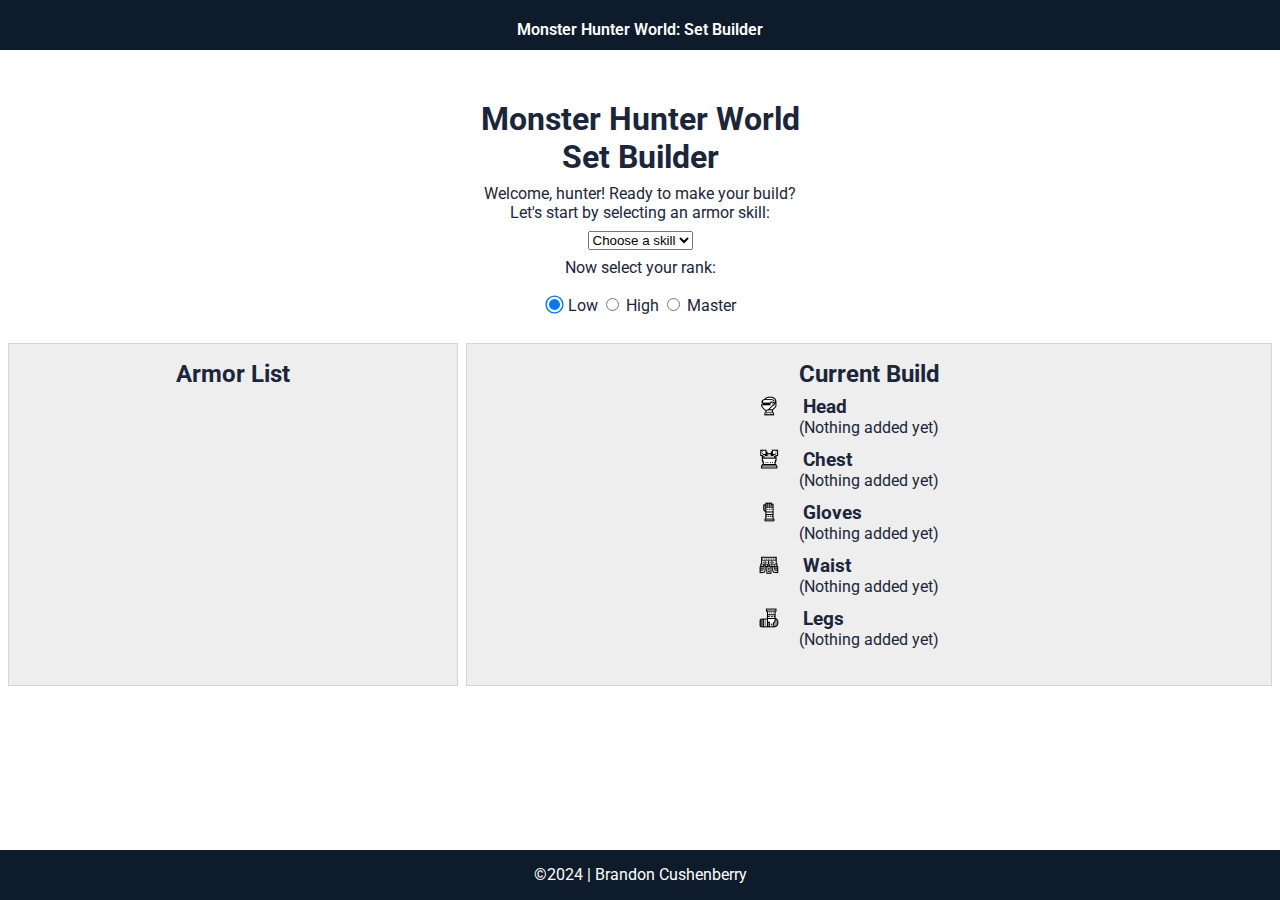
<file: index.html>
<!doctype html>
<html lang="en">

<head>
  <meta charset="UTF-8">
  <meta name="viewport" content="width=device-width, initial-scale=1.0">
  <title>Monster Hunter World: Set Builder</title>
  <link rel="preconnect" href="https://fonts.googleapis.com">
  <link rel="preconnect" href="https://fonts.gstatic.com" crossorigin>
  <link href="https://fonts.googleapis.com/css2?family=Roboto:wght@400;600&display=swap" rel="stylesheet">
  <link rel="stylesheet" href="./src/css/main.css">
</head>

<body>
  <nav>
    <ul id="menu">
      <li><a href="index.html">Monster Hunter World: Set Builder</a></li>
    </ul>
  </nav>

  <main id="home">
    <section id="top">
      <h1>Monster Hunter World<br>Set Builder</h1>
      <div id="introduction">
        Welcome, hunter! Ready to make your build?<br>
        Let's start by selecting an armor skill:
      </div>
      <div id="skillSelector">
        <select id="skillsList" title="Choose a skill.">
          <option value="none">Choose a skill</option>
          <option value="all">All</option>
        </select>
      </div>
      <div id="rankSelector">
        <p>Now select your rank:</p>
        <br>
        <form id="rank">
          <input type="radio" id="low-rank" name="select-rank" value="low" checked>
          <label for="low-rank">Low</label>
          <input type="radio" id="high-rank" name="select-rank" value="high">
          <label for="high-rank">High</label>
          <input type="radio" id="master-rank" name="select-rank" value="master">
          <label for="master-rank">Master</label>
        </form>
      </div>
      <div id="loadingIndicator">
        <img id="loadingImg" src="./src/images/melynx-img-s.png" alt="Palico smiley face courtesy of jinsuke04">
        Loading data...
      </div>
    </section>
    <section>
      <div id="armorResults">
        <h2 id="armorHeading">Armor List</h2>
        <dl id="armorList"></dl>
      </div>
      <div id="buildDetails">
        <h2>Current Build</h2>
        <div id="buildList">
          <div class="slot" id="head">
            <img src="./src/images/head.png" alt="The helmet icon" class="slot-image">
            <h3>Head</h3>
            <dl class="armor-details">
              <dt class="armor-name"></dt>
              <dd class="armor-skills"></dd>
            </dl>
          </div>
          <div class="slot" id="chest">
            <img src="./src/images/chest.png" alt="The chest armor icon" class="slot-image">
            <h3>Chest</h3>
            <dl class="armor-details">
              <dt class="armor-name"></dt>
              <dd class="armor-skills"></dd>
            </dl>
          </div>
          <div class="slot" id="gloves">
            <img src="./src/images/gloves.png" alt="The gloves icon" class="slot-image">
            <h3>Gloves</h3>
            <dl class="armor-details">
              <dt class="armor-name"></dt>
              <dd class="armor-skills"></dd>
            </dl>
          </div>
          <div class="slot" id="waist">
            <img src="./src/images/waist.png" alt="The waist armor icon" class="slot-image">
            <h3>Waist</h3>
            <dl class="armor-details">
              <dt class="armor-name"></dt>
              <dd class="armor-skills"></dd>
            </dl>
          </div>
          <div class="slot" id="legs">
            <img src="./src/images/legs.png" alt="The leg armor icon" class="slot-image">
            <h3>Legs</h3>
            <dl class="armor-details">
              <dt class="armor-name"></dt>
              <dd class="armor-skills"></dd>
            </dl>
          </div>
        </div>
      </div>
    </section>
  </main>

  <footer>&copy;<span id="year">2024</span> | Brandon Cushenberry</footer>
  <script type="module" src="./src/js/skill-search.js"></script>
</body>

</html>
</file>
<file: src/css/main.css>
/* Universal Selector */
* {
  margin: 0;
  padding: 0;
  box-sizing: border-box;
}

/* HTML Selectors */
body {
  font-family: "Roboto", Helvetica, sans-serif;
  padding-bottom: 50px;
}

nav {
  background-color: #0d1b2a;
  color: white;
  text-align: center;
  width: 100%;
  height: 50px;
  position: fixed;
  top: 0;
  z-index: 1;
}

header {
  margin-top: 70px;
}

input[type="radio"] {
  margin-left: .25rem;
  margin-right: 3px;
}

input[type="radio"]:checked {
  transform: scale(1.4);
} 

select:focus {
  transform: scale(1.2);
}

section {
  color: #1b263b;
}

dt {
  font-weight: 700;
  margin-right: 1rem;
}

footer {
  background-color: #0d1b2a;
  color: white;
  padding: 15px;
  text-align: center;
  width: 100%;
  height: 50px;
  position: fixed;
  bottom: 0;
}

/* ID Selectors */
#menu {
  display: flex;
  flex-direction: column;
  align-items: center;
  max-width: -moz-fit-content;
  max-width: fit-content;
  margin: 0 auto;
}

#menu li {
  list-style: none;
  margin: 10px;
}

#menu li a {
  display: block;
  padding: 10px;
  text-decoration: none;
  font-weight: 600;
  color: white;
  text-align: center;
}

#menu li a:hover {
  background-color: #efefef;
  color: black;
}

#home {
  margin-top: 100px;
  display: flex;
  flex-direction: column;
  grid-gap: 20px;
  align-items: center;
  justify-content: center;
}

#top {
  text-align: center;
}

#top h1,
div {
  margin-bottom: 0.5rem;
}

#introduction {
  align-items: center;
}

#loadingImg {
  margin-right: 0.25rem;
  margin-top: 0.25rem;
  max-width: 40px;
  animation: spin 2s linear infinite;
}

#loadingIndicator {
  display: none;
  text-align: center;
}

#armorResults,
#buildDetails {
  display: flex;
  flex-direction: column;
  align-items: center;
  margin: 0 auto 1rem;
  border: 1px solid rgba(0, 0, 0, 0.1);
  padding: 1rem;
  background-color: #eee;
  list-style: none;
  min-width: 450px;
}

#armorHeading {
  margin-bottom: 0.5rem;
}

#armorList {
  width: 70vw;
}

#armorList dt::before {
  content: "🛡️";
}

#armorList dd {
  margin: 0 0 0.5rem 0.5rem;
  font-size: smaller;
}

#buildList {
  margin-top: 0.5rem;
}

#buildList img {
  transform: translate(-200%);
}

#buildList h3 {
  transform: translate(-17%);
}

/* Class Selectors */
.armor-buttons {
  display: flex;
  justify-content: right;
  margin-bottom: -1.5rem;
}

.buttons {
  padding-left: 10px;
  padding-right: 10px;
}

.slot {
  margin-bottom: 0.75rem;
}

.slot-image {
  float: left;
  width: 20px;
  height: 20px;
  margin-right: 0.5rem;
}

/* Media Queries */
@media only screen and (max-width: 475px) {
  .armor-buttons {
    position: absolute;
    transform: translate(400%);
  }

  #armorList dt {
    transform: translate(-10%)
  }
}


@media only screen and (min-width: 700px) {
  #home > section:nth-child(2) {
    display: grid;
    grid-template-columns: 1fr 2fr;
  }

  #armorResults {
    margin-left: 0.5rem;
  }

  #armorList {
    width: 350px;
  }

  #buildDetails {
    margin-left: 0.5rem;
    margin-right: 0.5rem;
    min-width: 350px;
  }
}

@keyframes spin {
  0% {
    transform: rotate(0deg);
  }
  100% {
    transform: rotate(360deg);
  }
}
</file>
